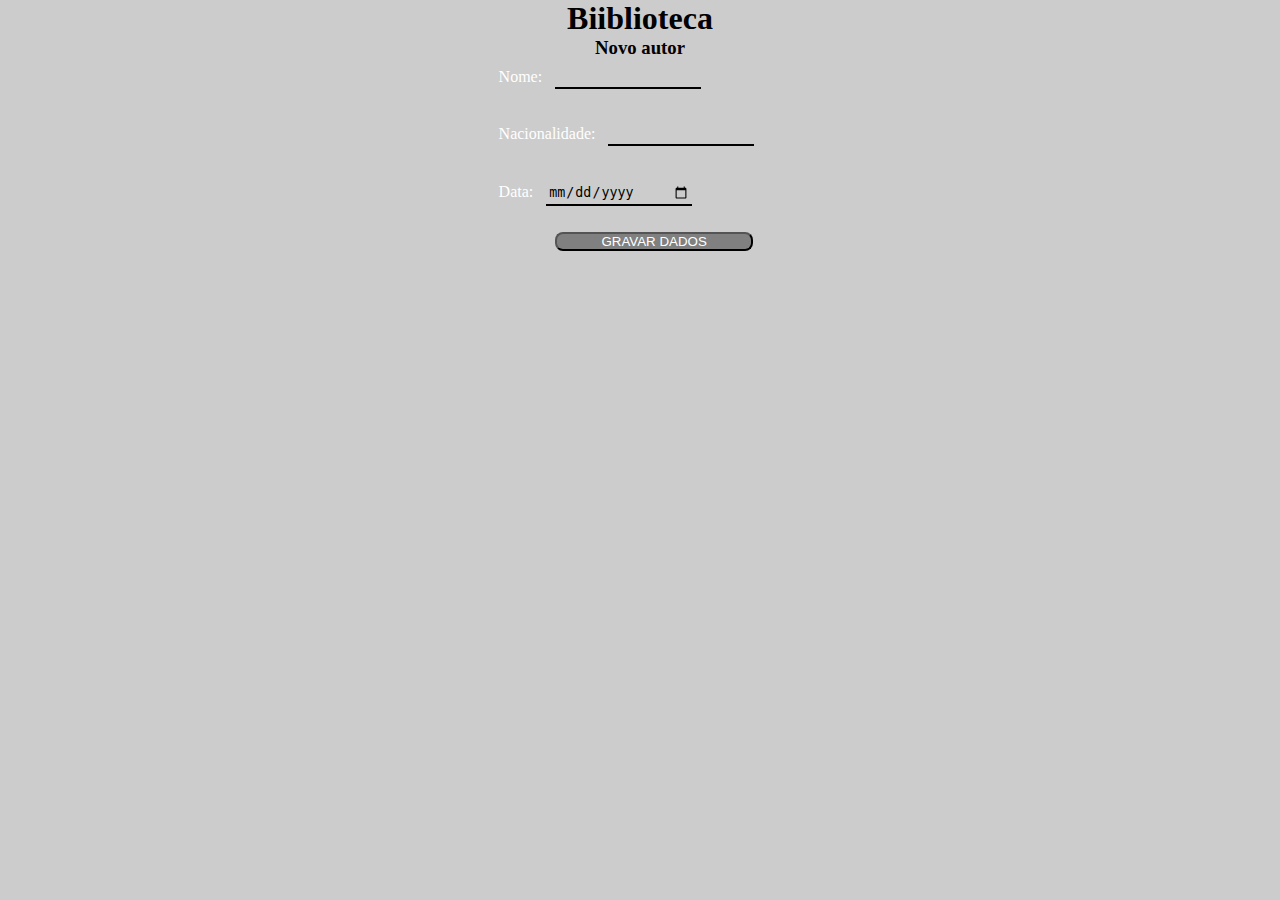
<file: html/autores.html>
<!DOCTYPE html>
<html lang="en">
<head>
    <meta charset="UTF-8">
    <meta http-equiv="X-UA-Compatible" content="IE=edge">
    <meta name="viewport" content="width=device-width, initial-scale=1.0">
    <style>
        *{
            margin:0;
            padding: 0;

        }
        body{
        
            background-color: #CCCCCC;
        
        }
        h1{
            text-align: center;
        }
        h3{
            text-align: center;
        }
        .corpo2{
            width:100%;
            height: 80%;
            display:flex;
            justify-content: center;
            align-items: center;
        }
        .inputs{
            margin: 3%;
    cursor: text;
    width: 50%;
    padding: 2.5px;
    border: 0;
    border-bottom: 2px solid  black;
    outline: 0;
    background: none;
        }
        select {
            width: 70%;
            color:gray;
        }
        .enviar2{
            position: relative;
            left: 20%;
            background-color: gray;
            color:white;
            border-radius: 8px;
            width: 70%;
        }
        .enviar2:hover{
            background-color: red;
        }
        label{
            color:white;
        }
    </style>
    <title>Novo autor</title>
</head>
<body>
    <h1>Biiblioteca</h1>
    <h3>Novo autor</h3>
    
    <div class="corpo2">
        <form action="autores-gravar.php" method="post">
            <label for="nome">Nome:</label>
            <input class="inputs" type="text"  name ="nome" ><br><br>
            <label for="nacionalidade">Nacionalidade:</label>
            <input class="inputs" type="text" name ="nacionalidade" ><br><br>
            <label for="data">Data:</label>
            <input class="inputs" type="date" name ="data" ><br><br>
            <input type="submit" class="enviar2" value="GRAVAR DADOS">
        </form>

    </div>

</body>
</html>
</file>
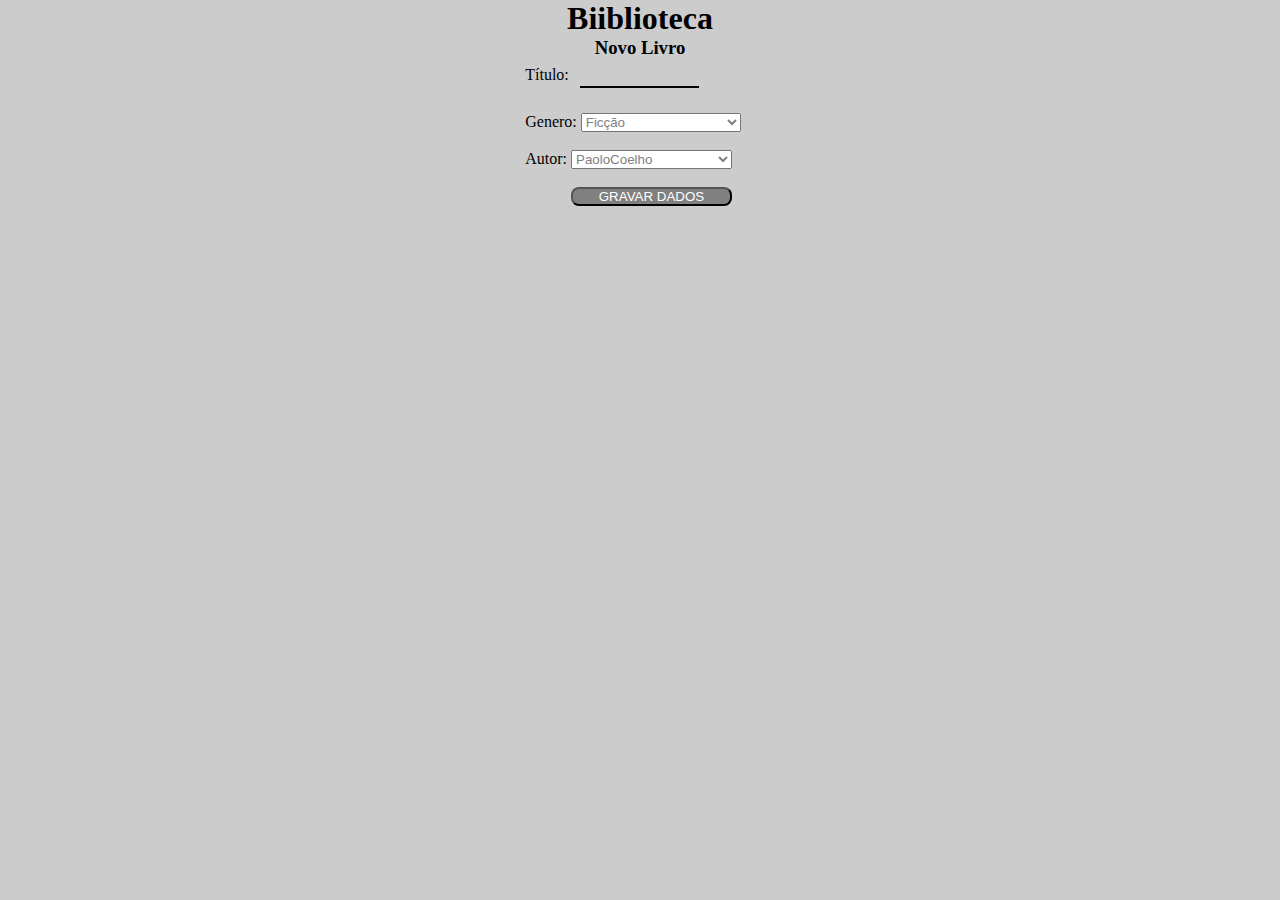
<file: html/livros.html>
<!DOCTYPE html>
<html lang="en">
<head>
    <meta charset="UTF-8">
    <meta http-equiv="X-UA-Compatible" content="IE=edge">
    <meta name="viewport" content="width=device-width, initial-scale=1.0">
    <style>
        *{
            margin:0;
            padding: 0;

        }
        body{
        
            background-color: #CCCCCC;
        
        }
        h1{
            text-align: center;
        }
        h3{
            text-align: center;
        }
        .corpo2{
            width:100%;
            height: 80%;
            display:flex;
            justify-content: center;
            align-items: center;
        }
        .inputs{
            margin: 3%;
    cursor: text;
    width: 50%;
    padding: 2.5px;
    border: 0;
    border-bottom: 2px solid  black;
    outline: 0;
    background: none;
        }
        select {
            width: 70%;
            color:gray;
        }
        .enviar2{
            position: relative;
            left: 20%;
            background-color: gray;
            color:white;
            border-radius: 8px;
            width: 70%;
        }
    </style>
    <title>Novo Livro</title>

</head>
<body>
    <h1>Biiblioteca</h1>
    <h3>Novo Livro</h3>
    <div class="corpo2">
        <form action="livros-gravar.php" method="post">
            <label for="titulo">Título:</label>
            <input class="inputs" type="text" name ="titulo" ><br><br>
            <label for="genero">Genero:</label>
                <select name="genero">
                <option value="ficcao">Ficção</option>
                <option value="romance">Romance</option>
                <option value="aventura">Aventura</option>
                <option value="fantasia">Fantasia</option>
              </select><br><br>
    
              <label for="autor">Autor:</label>
              <select name="autor">
              <option value="PaoloCoelho">PaoloCoelho</option>
              <option value="Arnaldo">Arnaldo</option>
              <option value="ponde">ponde</option>
              <option value="LeandroCarnal">LeandroCarnal</option>
            </select><br><br>
            
    
    
            <input type="submit" class="enviar2" value="GRAVAR DADOS">
        </form>

    </div>
  
   
</body>
</html>
</file>
